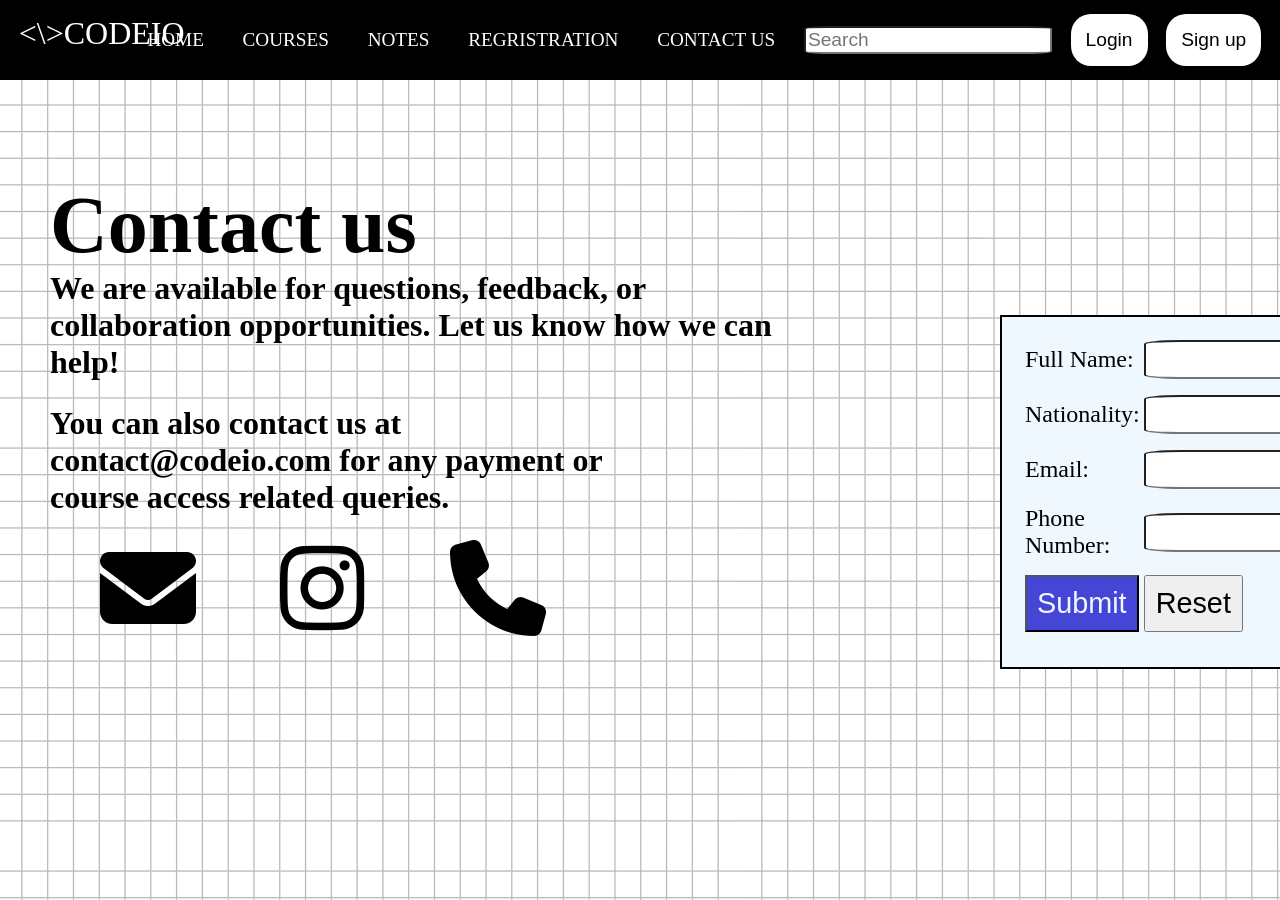
<file: co.html>
<!DOCTYPE html>
<html lang="en">

<head>
    <link rel="stylesheet" href="https://cdnjs.cloudflare.com/ajax/libs/font-awesome/6.7.2/css/all.min.css"
        integrity="sha512-Evv84Mr4kqVGRNSgIGL/F/aIDqQb7xQ2vcrdIwxfjThSH8CSR7PBEakCr51Ck+w+/U6swU2Im1vVX0SVk9ABhg=="
        crossorigin="anonymous" referrerpolicy="no-referrer" />

    <link rel="stylesheet" href="web.css">
    <script src="web.js"></script>
    <meta charset="UTF-8">
    <meta name="viewport" content="width=device-width, initial-scale=1.0">
    <title>MY CODEIO WORLDD</title>

</head>

<body>
    <header>
        <nav class="hed">
            <div class="nav-logo">
                <div class="logo">
                    <\>CODEIO
                </div>
            </div>
            <div class="m1 border"> <a href="home.html">HOME</a></div>
            <div class="m1 border"><a href="courses.html">COURSES</a></div>
            <div class="m1 border"><a href="lan.html">NOTES</a></div>
            <div class="m1 border"><a href="login.html">REGRISTRATION</a></div>
            <div class="m1 border"><a href="co.html">CONTACT US</a></div>
            <input type="text" placeholder="Search">
            <button class="border" id="c2">Login</a></button>
            <button class="border" id="c2">Sign up</button>

        </nav>
    </header>
    <h1 id="m0">Contact us</h1>
    <p class="m3" id="ak47">
        We are available for questions, feedback, or <br>collaboration opportunities. Let us know how we can <br>help!
    </p>
    <p class="m3" id="ak48">
        You can also contact us at <br>contact@codeio.com for any payment or<br> course access related queries.
    </p>
    <form>
        <table style="border: 2px solid black;">
            <tr>
                <td>Full Name: </td>
                <td><input type="text" name="name"></td>
            </tr>
            <tr></tr>
            <tr></tr>
            <tr></tr>
            <tr></tr>
            <tr></tr>
            <tr></tr>
            <tr>
                <td>Nationality: </td>
                <td><input type="text" name="nation"></td>
            </tr>
            <tr></tr>
            <tr></tr>
            <tr></tr>
            <tr></tr>
            <tr></tr>
            <tr></tr>
            <tr>
                <td>Email: </td>
                <td><input type="email" name="email"></td>
            </tr>
            <tr></tr>
            <tr></tr>
            <tr></tr>
            <tr></tr>
            <tr></tr>
            <tr></tr>
            <tr>
                <td>Phone Number: </td>
                <td><input type="number" name="phone"></td>
            </tr>
            <tr></tr>
            <tr></tr>
            <tr></tr>
            <tr></tr>
            <tr></tr>
            <tr></tr>
            <tr>
                <td><button class="d1">Submit</button></td>
                <td><button class="d2">Reset</button></td>
            </tr>
            <tr></tr>
            <tr></tr>
            <tr></tr>
            <tr></tr>
            <tr></tr>
            <tr></tr>
        </table>
    </form>
    <i class="fa-brands fa-instagram" id="d4"></i>
    <i class="fa-solid fa-envelope" id="d3"></i>

    <i class="fa-solid fa-phone" id="d5"></i>
</body>

</html>
</file>
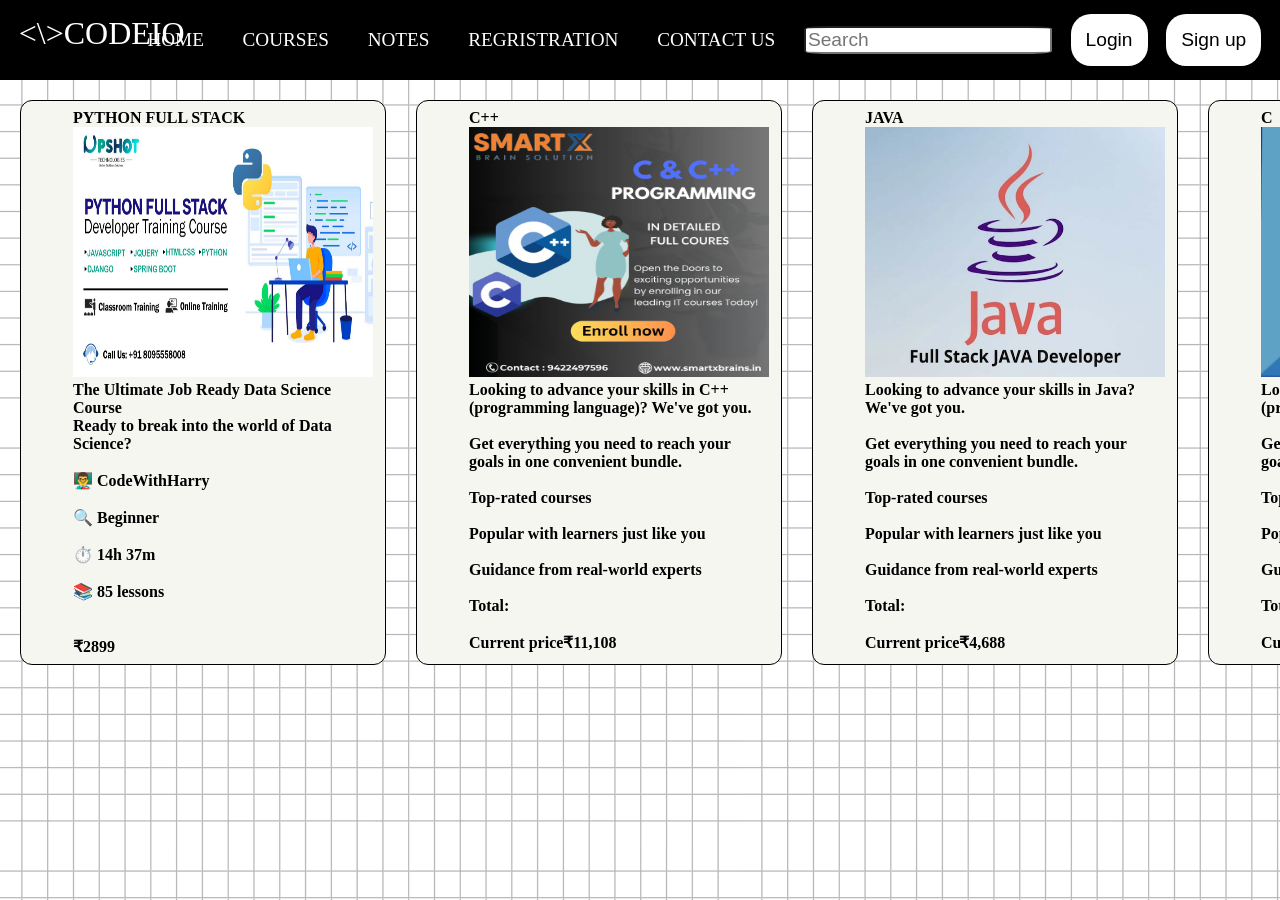
<file: courses.html>
<!DOCTYPE html>
<html lang="en">

<head>
    <link rel="stylesheet" href="web.css">
    <meta charset="UTF-8">
    <meta name="viewport" content="width=device-width, initial-scale=1.0">
    <title>Courses</title>
</head>

<body>
    <header>
        <nav class="hed">
            <div class="nav-logo">
                <div class="logo">
                    <\>CODEIO
                </div>
            </div>
            <div class="m1 border"> <a href="home.html">HOME</a></div>
            <div class="m1 border"><a href="courses.html">COURSES</a></div>
            <div class="m1 border"><a href="lan.html">NOTES</a></div>
            <div class="m1 border"><a href="login.html">REGRISTRATION</a></div>
            <div class="m1 border"><a href="co.html">CONTACT US</a></div>
            <input type="text" placeholder="Search">
            <button class="border" id="c2">Login</a></button>
            <button class="border" id="c2">Sign up</button>

        </nav>
    </header>
    <div class="grid">
        <div class="gridcontent">
            <ol>
                <li>PYTHON FULL STACK</li>
                <img src="python-full-stack-developer-training-courses.jpg" style="height: 250px; width: 300px;">
                <p>The Ultimate Job Ready Data Science Course<br>
                    Ready to break into the world of Data Science? <br><br>

                    👨‍🏫 CodeWithHarry<br><br>
                    🔍 Beginner<br><br>
                    ⏱️ 14h 37m<br><br>
                    📚 85 lessons<br><br><br>
                    ₹2899
                </p>

            </ol>
        </div>
        <div class="gridcontent">
            <ol>
                <li>C++</li>
                <img src="94f7e96b7f35aa0f7a147568509c5058.jpg" style="height: 250px; width: 300px;">
                <p>
                    Looking to advance your skills in C++ (programming language)? We've got you.<br><br>
                    Get everything you need to reach your goals in one convenient bundle.<br><br>
                    Top-rated courses<br><br>
                    Popular with learners just like you<br><br>
                    Guidance from real-world experts<br><br>
                    Total: <br><br>
                    Current price₹11,108
                </p>

            </ol>
        </div>
        <div class="gridcontent">
            <ol>
                <li>JAVA</li>
                <img src="1738391067-HJ65MhGYrQ.png" style="height: 250px; width: 300px;">
                <p>
                    Looking to advance your skills in Java? We've got you.<br><br>
                    Get everything you need to reach your goals in one convenient bundle.<br><br>
                    Top-rated courses<br><br>
                    Popular with learners just like you<br><br>
                    Guidance from real-world experts<br><br>
                    Total: <br><br>
                    Current price₹4,688
                </p>
            </ol>
        </div>
        <div class="gridcontent">
            <ol>
                <li>C</li>
                <img src="images.png" style="height: 250px; width: 300px;">
                <p>Looking to advance your skills in C (programming language)? We've got you.<br><br>
                    Get everything you need to reach your goals in one convenient bundle.<br><br>
                    Top-rated courses<br><br>
                    Popular with learners just like you<br><br>
                    Guidance from real-world experts<br><br>
                    Total: <br><br>
                    Current price₹6,218</p>
            </ol>
        </div>

    </div>

</body>

</html>
</file>
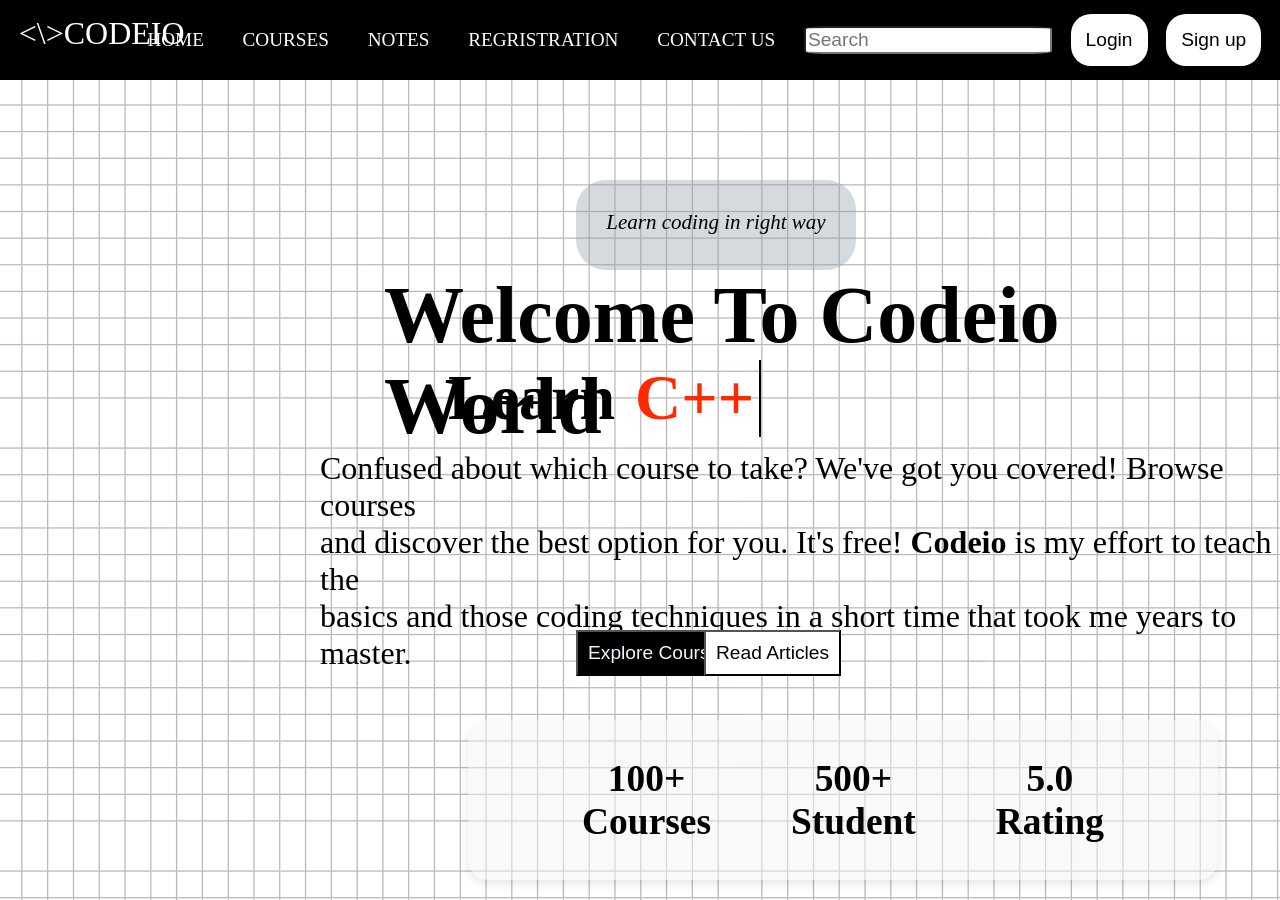
<file: home.html>
<!DOCTYPE html>
<html lang="en">
<head>
        <link rel="stylesheet" href="https://cdnjs.cloudflare.com/ajax/libs/font-awesome/6.7.2/css/all.min.css" integrity="sha512-Evv84Mr4kqVGRNSgIGL/F/aIDqQb7xQ2vcrdIwxfjThSH8CSR7PBEakCr51Ck+w+/U6swU2Im1vVX0SVk9ABhg==" crossorigin="anonymous" referrerpolicy="no-referrer" />
        <link rel ="stylesheet" href="web.css"> 
        <script src ="web.js"></script>
    <meta charset="UTF-8">
    <meta name="viewport" content="width=device-width, initial-scale=1.0">
    <title>MY CODEIO WORLDD</title>
</head>
<body>
    <header>
    <nav class="hed">
        <div class="nav-logo">
            <div class="logo">
                <\>CODEIO
            </div>
        </div>
     <div class="m1 border"> <a href="home.html">HOME</a></div>
     <div class="m1 border"><a href="courses.html">COURSES</a></div>
     <div class="m1 border"><a href="lan.html">NOTES</a></div>
     <div class="m1 border"><a href="index.php">REGRISTRATION</a></div>
     <div class="m1 border"><a href="co.html">CONTACT US</a></div>
     <input type="text" placeholder="Search">
     <button  class="border" id="c2">Login</a></button>
     <button class="border" id="c2">Sign up</button>
    </nav>
    </header>
    <span class="m2"> Learn coding in right way</span>
    <h1>Welcome To Codeio World</h1>
<h2 id="c1">Learn  <span id="animated-text"></span></h2>
   <p class="m3">Confused about which course to take? We've got you covered! Browse courses <br>and discover the best option for you. It's free! <b>Codeio</b> is my effort to teach the <br>basics and those coding techniques in a short time that took me years to master.
    </p>
<button class="m4"> Explore Courses</button>
<button class="m5"> Read Articles</button>
<div class="m7">
    <h3>100+<br>Courses</h3>
    <h3>500+ <br>Student</h3>
    <h3>5.0<br>Rating</h3>
</div>
</body>
</html>
</file>
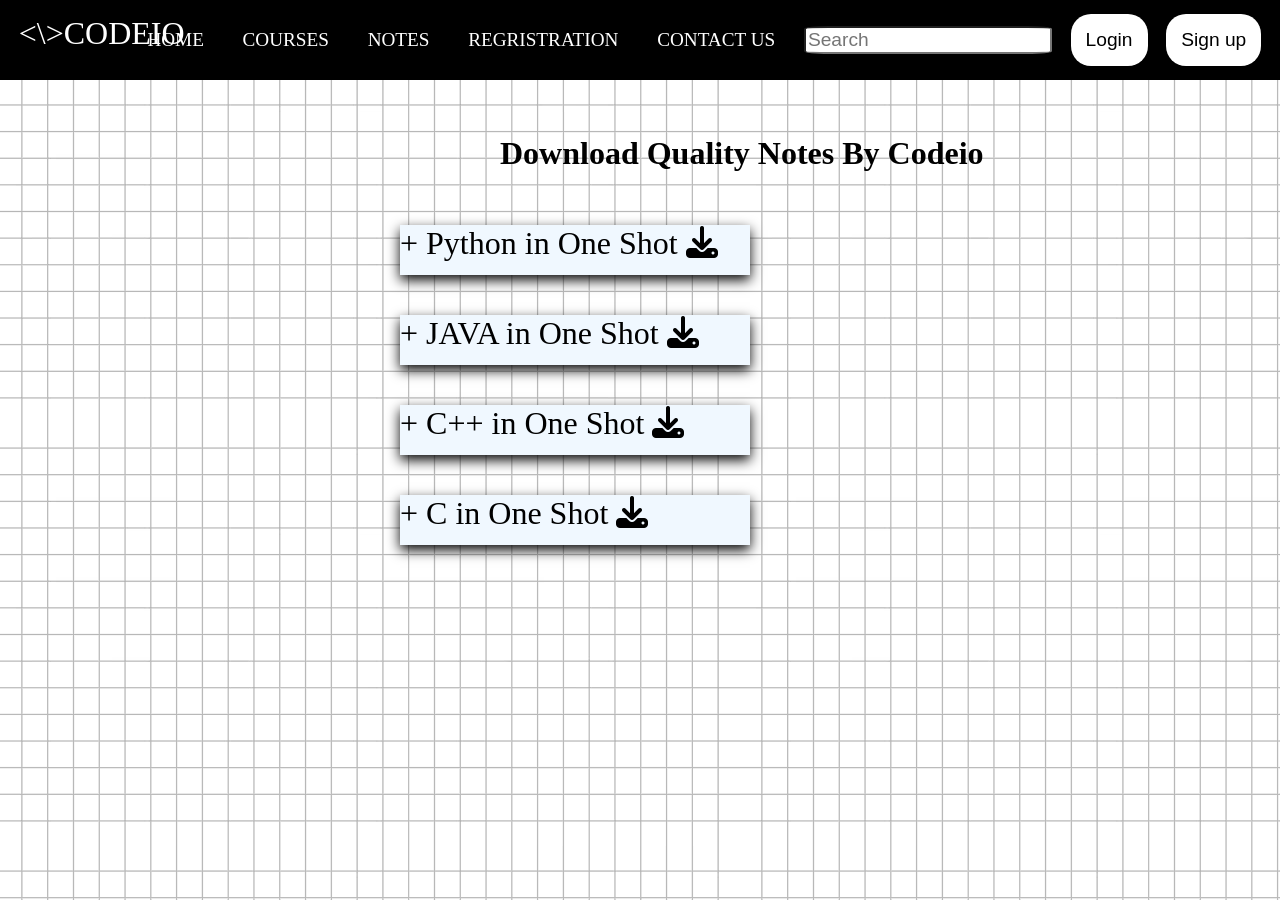
<file: lan.html>
<!DOCTYPE html>
<html lang="en">

<head>
    <link rel="stylesheet" href="https://cdnjs.cloudflare.com/ajax/libs/font-awesome/6.7.2/css/all.min.css"
        integrity="sha512-Evv84Mr4kqVGRNSgIGL/F/aIDqQb7xQ2vcrdIwxfjThSH8CSR7PBEakCr51Ck+w+/U6swU2Im1vVX0SVk9ABhg=="
        crossorigin="anonymous" referrerpolicy="no-referrer" />

    <link rel="stylesheet" href="web.css">
    <meta charset="UTF-8">
    <meta name="viewport" content="width=device-width, initial-scale=1.0">
    <title>NOTES</title>
</head>

<body>
    <header>
        <nav class="hed">
            <div class="nav-logo">
                <div class="logo">
                    <\>CODEIO
                </div>
            </div>
            <div class="m1 border"> <a href="home.html">HOME</a></div>
            <div class="m1 border"><a href="courses.html">COURSES</a></div>
            <div class="m1 border"><a href="lan.html">NOTES</a></div>
            <div class="m1 border"><a href="login.html">REGRISTRATION</a></div>
            <div class="m1 border"><a href="co.html">CONTACT US</a></div>
            <input type="text" placeholder="Search">
            <button class="border" id="c2">Login</button>
            <button class="border" id="c2">Sign up</button>

        </nav>
    </header>
    <h2 id="n1">Download Quality Notes By Codeio</h2><br><br>
    <p id="n2">
        + Python in One Shot <i class="fa-solid fa-download"></i></p>
    <p id="n3">
        + JAVA in One Shot <i class="fa-solid fa-download"></i></p>
    <p id="n4">
        + C++ in One Shot <i class="fa-solid fa-download"></i></p>
    <p id="n5">
        + C in One Shot <i class="fa-solid fa-download"></i></p>
</body>

</html>
</file>
<file: web.css>
*{
    margin: 0;
}
body{
  background-image: url(grid.avif);

}
.hed{
    height:80px ;
    width: 100%;
    background-color: black;
    color: white;
    display: flex;
    align-items: center;
    justify-content: space-evenly;
}
.nav-logo{
    height: 50px;
    width: 100px;
}
.logo{
 font-size: 200%;

}
.m1{
    font-size: 120%;
}
.border{
    border: 10px solid transparent;
}
.border:hover{
    border: 10px solid rgb(137, 137, 137);
    border-radius: 40%;
    background-color: rgb(137, 137, 137);
}
input{
    font-size: larger;
    border-radius: 10%;
}
#c2{
    font-size: larger;
    background-color: rgb(255, 255, 255);
    padding: 5px;
    border-radius: 20px;
    
}
.m2{
 position: absolute;
 top: 20%;
 left: 45%;
 background-color:rgba(144, 157, 169, 0.381);
 height: 30px;
 width: 220px;
 align-items: center;
 text-align: center;
 padding: 30px;
 border-radius: 30px;
font-size: 21px;
font-style: italic;
}
h1{
    position: absolute;
 top: 30%;
 left: 30%;
 font-size: 500%;
}
#c1{
    position: absolute;
 top: 40%;
 left: 35%;
 font-size: 400%;
 line-height: 1.2;
 display: flex;
 gap: 20px;
}
#animated-text {
    color: #ff2a00;
  border-right: 2px solid black;
  padding-right: 5px;
  white-space: nowrap;
  overflow: hidden;
  display: inline-block;
  animation: blinkCursor 0.8s infinite;
}
.m3{
     position: absolute;
 top: 50%;
 left: 25%;
  font-size: 150%;
  font-size: 200%;
}
.m4{
     position: absolute;
     top: 70%;
     left: 45%;
     padding: 10px;
     background-color: black;
     color: aliceblue;
     font-size: larger;
}
.m5{
     position: absolute;
     top: 70%;
     left: 55%;
     padding: 10px;
     background-color: #ffffff;
     font-size: larger;
}
.m7{
    position: absolute;
     top: 80%;
     left: 35%;
     height: 100px;
     width: 650px;
     background-color: #f4f1f17f;
     font-size: 200%;
   display: flex;
   flex-direction: row;
     box-shadow: 0 4px 10px rgba(19, 19, 19, 0.1);
     text-align: center;
     justify-content: center;
     align-items:center;
     padding: 30px 50px;
     border-radius: 20px;
     margin-left: 20px;
     gap: 80px;
}
a{
    color: white;
    text-decoration: none;
}
    li{
        list-style: none;
    }
        .grid{
            display: grid;
            grid-template-columns: repeat(4, 1fr);
            gap: 30px;
            padding: 10px;
            margin: 10px;
        }
        .gridcontent{
            border: 1px solid rgb(0, 0, 0);
            border-radius: 12px;
            background-color: rgb(246, 246, 241);
            padding: 8px 12px;
            font-weight: bold;
        }
        .gridcontent:hover{
            box-shadow: 0 5px 12px rgb(6, 6, 6);
            transition: box-shadow 0.9s;
        }
#m0{
    left: 50px;
    top: 180px;
}
#ak47{
     position: absolute;
 top: 30%;
    left: 50px;
    font-weight: bold;
}
#ak48{
    position: absolute;
 top: 45%;
    left: 50px;
    font-weight: bold;
}
table{
     position: absolute;
 top: 35%;
    left: 1000px;
    font-size: x-large;
    padding: 20px;
    background-color: aliceblue;
}
.d1{
   background-color: rgb(70, 70, 214);
   padding: 10px;
   font-size: larger;
   color: aliceblue;
}
.d2{
  
   padding: 10px;
   font-size: larger;
   color: rgb(0, 0, 0);
}

#d3{
    font-size: 600%;
    position: absolute;
 top: 60%;
    left: 100px;
   
}
#d4{
    left: 200px;
    font-size: 600%;
    position: absolute;
 top: 60%;
  padding-left: 80px;
}
#d5{
     left: 200px;
    font-size: 600%;
    position: absolute;
 top: 60%;
  padding-left: 250px;

}
.d7{
    left: 200px;
    font-size: 200%;
    gap: 20px;
    position: absolute;
 top: 60%;
 justify-content: center;

}
.cr7{
    top: 20%;
    left: 500px;
    font-size: 200%;
    gap: 20px;
    position: absolute;
    background-color: rgb(243, 247, 247);
    height: 400px;
    width: 800px;
    text-align: center;
     box-shadow: 0 5px 12px rgb(6, 6, 6);
}
.na24{
    padding: 20px;
    font-size: x-large;
    background-color: black;
    color: aliceblue;
}
.na25{
    padding: 20px;
    font-size: x-large;
    color:black;

}
#n1{
       top: 15%;
    left: 500px;
    font-size: 200%;
    gap: 20px;
    position: absolute;

}
#n2{
     box-shadow: 0 5px 12px rgb(6, 6, 6);
    height: 50px;
    width: 350px;
    background-color: aliceblue;
       top: 25%;
    left: 400px;
    font-size: 200%;
    gap: 20px;
    position: absolute;
}
#n3{
     box-shadow: 0 5px 12px rgb(6, 6, 6);
    height: 50px;
    width: 350px;
    background-color: aliceblue;
       top: 35%;
    left: 400px;
    font-size: 200%;
    gap: 20px;
    position: absolute;
}
#n4{
     box-shadow: 0 5px 12px rgb(6, 6, 6);
    height: 50px;
    width: 350px;
    background-color: aliceblue;
       top: 45%;
    left: 400px;
    font-size: 200%;
    gap: 20px;
    position: absolute;
}
#n5{
     box-shadow: 0 5px 12px rgb(6, 6, 6);
    height: 50px;
    width: 350px;
    background-color: aliceblue;
       top: 55%;
    left: 400px;
    font-size: 200%;
    gap: 20px;
    position: absolute;
}

@keyframes blinkCursor {
  0% { border-color: black; }
  50% { border-color: transparent; }
  100% { border-color: black; }
}
</file>
